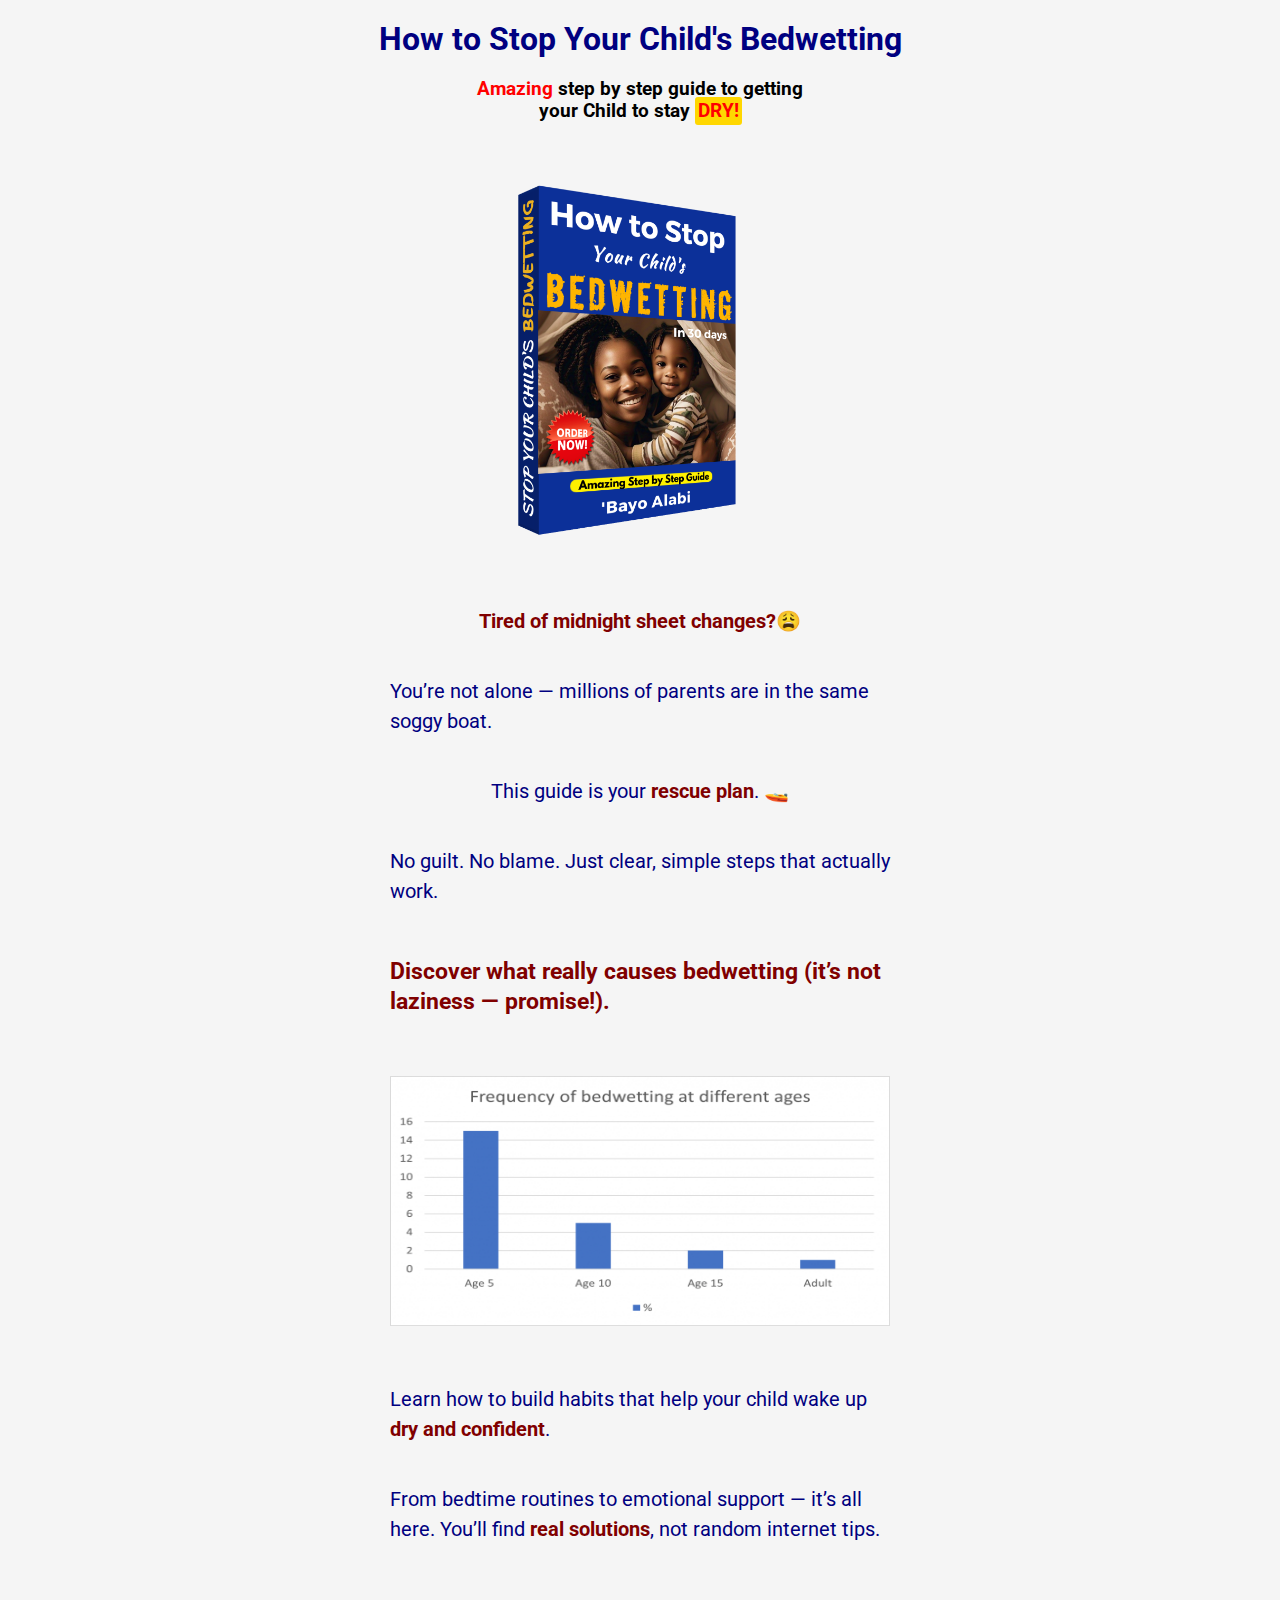
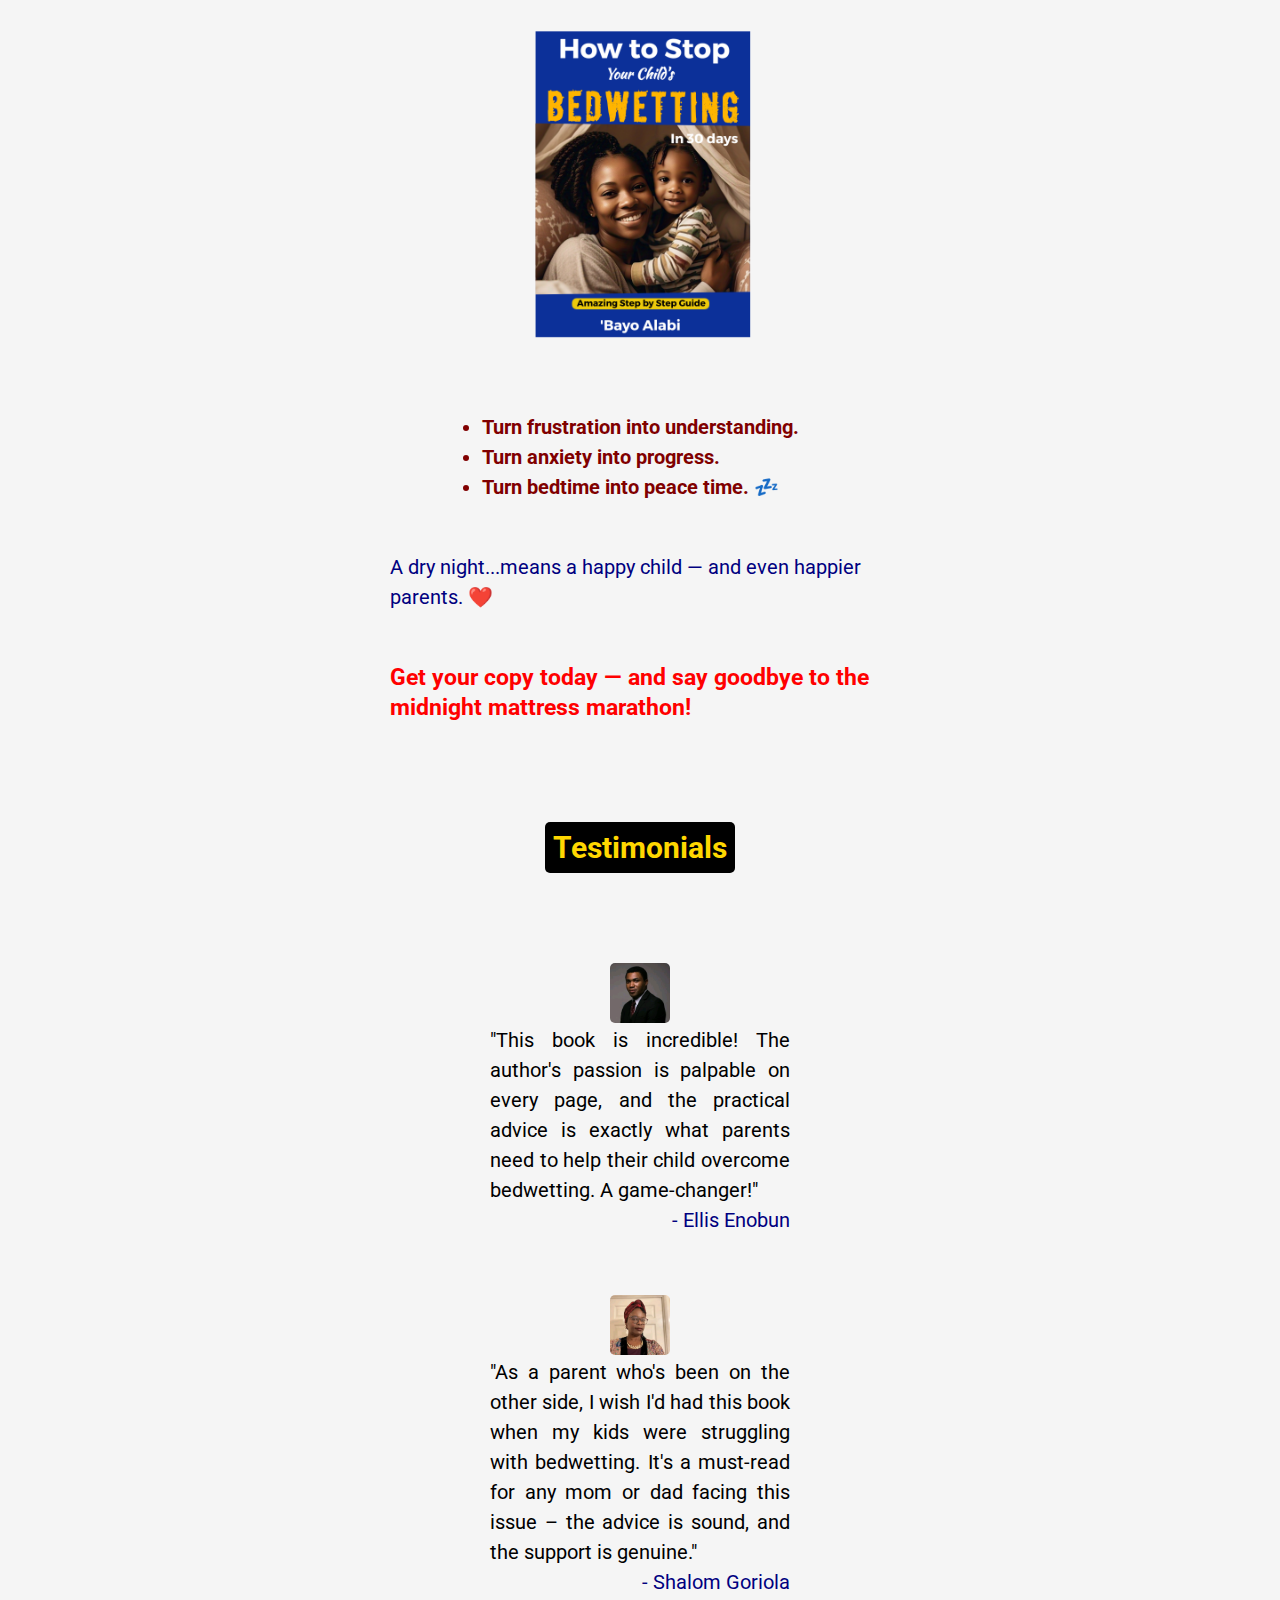
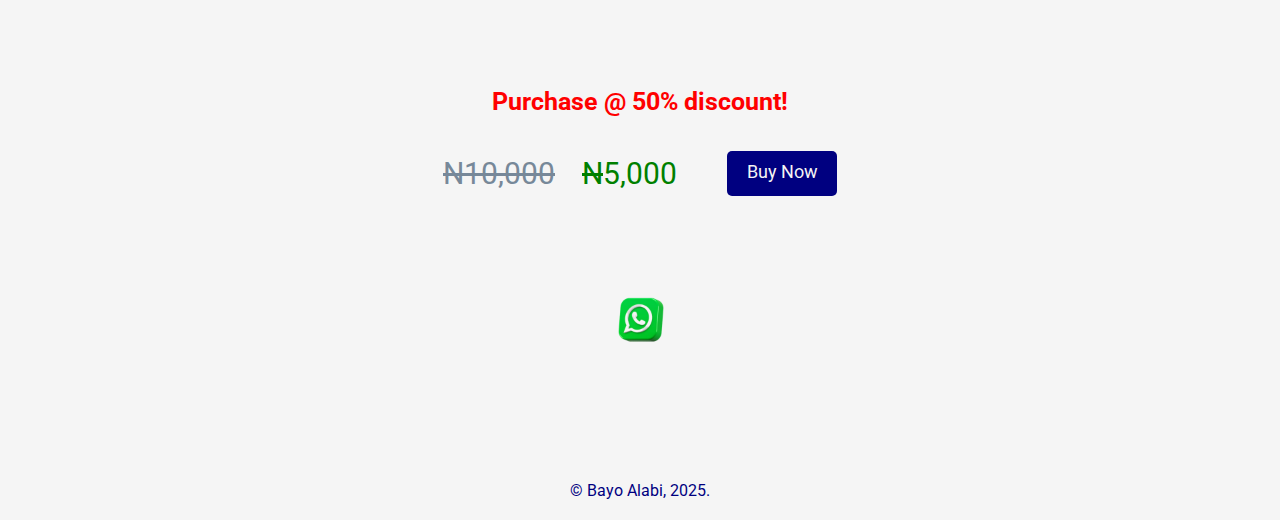
<file: index.html>
<!DOCTYPE html>

<html>
    
    
    <head>
        
    <meta charset="UTF-8">
    <meta name="author" content="Bayo Alabi">
    <meta name="description" content="this web page describes the book: "How to stop your Child's Bedwetting">
    
  <meta property="og:title" content="How to Stop Your Child's Bedwetting" />
  <meta property="og:description" content="A step by step guide to help parents end bedwetting with confidence and peace of mind." />
  <meta property="og:image" content="https://stop-bedwetting.vercel.app/picture-1.png" />
  <meta property="og:url" content="https://stop-bedwetting.vercel.app/stop-bedwetting.vercel.app" />
  <meta property="og:type" content="website" />
  <meta property="og:site_name" content="Stop Bedwetting" />
        
        
 <title>How to stop your Child's Bedwetting</title>
 
 <meta name="viewport" content="width=device-width, initial-scale=1.0">
 
 <link rel="stylesheet" href="style.css">

     <style>
@import url('https://fonts.googleapis.com/css2?family=Montserrat:ital,wght@0,100..900;1,100..900&family=Roboto:ital,wght@0,100..900;1,100..900&display=swap');
</style>  
        
    
    </head>
    
    
    <body>
        
        
        
        <header>
            
            
  <h1>How to Stop Your Child's Bedwetting</h1>
        
  <h3 class="caption"><span class="amazing">Amazing</span> step by step guide to getting your Child to stay <span class="dry">DRY!</span></h3>
  
  <figure>
        
        <img src="picture-1.png" alt="3D-Ebook back" width="380" height="380"></img>
        
        
    </figure>
         
        </header>
        
        
        <main>
            
        <section>
        <article>
    
    
    <div class="description">
        
<p style="font-weight: bold; color: maroon">Tired of midnight sheet changes?😩</p>


<p>You’re not alone — millions of parents are in the same soggy boat.</p>


<p>This guide is your <span style="font-weight: bold; color: maroon;">rescue plan</span>. 🚤 </p>


<p>No guilt. No blame. Just clear, simple steps that actually work.</p>

<br>

<h3 style="color: maroon;">Discover what really causes bedwetting (it’s not laziness — promise!).</h3>

<br> <br>
    
    
    
    <figure>
        
       <img class="chart" src="Frequency-of-bedwetting-at-different-ages-1024x599.png" alt="Chart of Frequency of bedwetting" width="330" height="250" loading="lazy"> 
      
        
    </figure>
    
    <br>
    
  <p>Learn how to build habits that help your child wake up <span style="color: maroon; font-weight: bold;">dry and confident</span>.</p>  
  
  
  <p>From bedtime routines to emotional support — it’s all here.
You’ll find <span style="color: maroon; font-weight: bold;">real solutions</span>, not random internet tips.</p>
    
 <br> <br> 
    
    <figure>
        
        <img src="picture-2.png" alt="plane e-book back" width="320" height="320" loading="lazy"></img>
        
    </figure>
    
  <br> <br>  
    
  <ul style="color: maroon; font-weight:bold;">
<li>Turn frustration into understanding.</li>
<li>Turn anxiety into progress.</li>
<li>Turn bedtime into peace time. 💤</li>
  </ul>
 
 <br>
    
  <p>A dry night...means a happy child — and even happier parents. ❤️</p>

<br>

  <h3 style="color: red;">Get your copy today — and say goodbye to the midnight mattress marathon!</h3>
    
    
    </div>
    
    </article>
    </section>
    
    

    <section>
    <article>
      
      <h3 class="testimonial">Testimonials</h3>
      
      
     
      <div class="testimonial-one">
          
   <figure>
       <img class="testifiers" src="enobun.jpg" alt="Elli Enobun" width="60px" loading="lazy" ></img>
       
   </figure>
   
      <p class="testimonial-text">"This book is incredible! The author's passion is palpable on every page, and the practical advice is exactly what parents need to help their child overcome bedwetting. A game-changer!" <span class="name">- Ellis Enobun</span></p>
      </div>
      
      <div class="testimonial-two">
  <figure>
      
  <img class="testifiers" src="shalom.jpg" alt="Shalom Goriola" width="60" loading="lazy"></img>
      
  </figure>
      <p class="testimonial-text">"As a parent who's been on the other side, I wish I'd had this book when my kids were struggling with bedwetting. It's a must-read for any mom or dad facing this issue – the advice is sound, and the support is genuine." <span class="name">- Shalom Goriola</span></p>
      </div>
      
  </article>
  </section>
  
  
  
  <section>
      
      <p class="discount">Purchase @ 50% discount!</p>
  
  <div class="call-to-action">
  
  <p class="price"><span class="old-price ">N10,000</span> <span class="naira">N</span>5,000</p>
  
<a class="buy-button" href="https://paystack.shop/pay/nbrnins5h6  "<button type="button">Buy Now</button></a>
  </div>
  
  
 <a class="contact" href="https://wa.me/+2349044784225"><img class="whatsapp-logo" src="whatsapp-logo.png" alt="WhatsApp Logo" width="80"></a>

  
  </section>
    
       
          </main>
               
        
    
    
    
    
    <footer>
        
        
       <p>&copy Bayo Alabi, 2025.</p>
        
    </footer>
    
   </body>
</html>
</file>
<file: style.css>
* {
    margin: 0;
    padding: 0;
    border-box: box-sizing;
}





body {
    display: flex;
    flex-direction: column;
    justify-content: center;
    align-items: center;
    background-color: whitesmoke;
    font-family: "Roboto", sans-serif;
    font-optical-sizing: auto;
    font-weight: 400;
    font-style: normal;
  
}




header {
    
    display: flex;
    flex-direction: column;
    justify-content: center;
    align-items: center;
    margin-top: 20px;
    margin-bottom: 30px;
}



h1 {
    
    color: #000080;
    text-align: center;
    margin-bottom: 20px;
    
}



.caption {
    
    text-align: center;
    margin-bottom: 50px;
    width: 350px;
    
}


.amazing {
    
    color: red;
   
}

.dry {
    
    background-color: gold;
    color: red;
    padding: 3px;
    border: none;
    border-radius: 3px;
}




article {
    
    display: flex;
    flex-direction: column;
    justify-content: center;
    align-items: center;
    
}




.description {
    
    display: flex;
    flex-direction: column;
    justify-content: space-around;
    align-items: center;
    width: 500px;
    text-align: left;
    text-overflow: none;
    line-height: 30px;
    font-size: 20px;
    color: navy;
    
}


.how-to {
    
    color: maroon;
    font-weight: 700;
}


.in-text-color {
    color: maroon;
    font-weight: 500;
}



.chart {
    
    width: 500px;
}



p {
    margin-top: 20px;
    margin-bottom: 20px;
}


.testimonial {
    
    background-color: black;
    border: none;
    border-radius: 5px;
    font-size: 30px;
    color: gold;
    margin-top: 100px;
    margin-bottom: 50px;
    padding: 8px;
}


.testifiers {

     border-radius: 5px;
   
}


.testimonial-one, .testimonial-two {
    
    display: flex;
    flex-direction: column;
    justify-content: center;    
    align-items: center;
    width: 300px;
    margin-top: 40px;
    
}



.testimonial-text {
    
    color: 2F4F4F;
    font-size: 20px;
    text-align: justify;
    line-height: 30px;
    margin-top: -2px;
    
}

.name {


    display: block;
    text-align: right;
    color: navy;
    
    
}


.discount {
    
    text-align: center;
    font-size: 25px;
    font-weight: 700;
    color: red;
    margin-top: 70px;
}

.call-to-action {
    
    display: flex;
    flex-direction: row;
    justify-content: center;
    align-items: center;
    gap: 50px;
    margin-top: 20px;
  
}




.price {
    
    font-size: 30px;
    color: green;
    
   
}

.old-price {
    color: lightslategray;
    text-decoration: line-through;
    margin-right: 20px;
}

.naira {
    
   text-decoration: line-through;
}


.buy-button {
    
    background-color: navy;
    font-size: 18px;
    color: whitesmoke;
    border: none;
    border-radius: 5px;
    width: 110px;
    height: 35px;
    padding-top:10px;
    display: block;
    text-align: center;
    text-decoration: none;
    cursor: pointer;
    transition: 0.15s;
}


.buy-button:hover {
    
    opacity: 0.7;
}


.contact {
    display: flex;
    flex-direction: column;
    justify-content: center;
    align-items: center;
    color: navy;
    font-size: 18px;
    margin-top: 70px;
    margin-bottom: 100px;
    
}


.whatsapp-logo {
    cursor: pointer;
}



footer {
    
    font-size: 16px;
    color: navy;
}



@media(max-width: 480px){
       
    
   h1 {
    
    color: #000080;
    text-align: center;
    width: 330px;
    
}
    
 

.description {
    
    display: flex;
    flex-direction: column;
    justify-content: space-around;
    align-items: center;
    width: 330px;
    text-align: justify;
    text-overflow: none;
    line-height: 30px;
    font-size: 20px;
    color: navy;
}
    
    
 .chart {
    
    width: 330px;
    height: 200px;
}
    
    
    
    
 .call-to-action {
    
    display: flex;
    flex-direction: column;
    justify-content: space-between;
    align-items: center;
    margin-top: 20px;
    
  
}
 
    
    
    
.whatsapp-logo {
    margin-top: 30px;
}
    
    
    
}


@media(max-width: 320px) {
    
    h1 {
    
    color: #000080;
    text-align: center;
    width: 300px;
    
}
 

.caption {
    
    text-align: center;
    margin-bottom: 50px;
    width: 300px;
    

}


.description {
    
    display: flex;
    flex-direction: column;
    justify-content: space-around;
    align-items: center;
    width: 280px;
    text-align: justify;
    text-overflow: none;
    line-height: 30px;
    font-size: 20px;
    color: navy;
}
    
        
 .chart {
    
    width: 300px;
    height: 200px;
}
    
    
    
    
}
</file>
